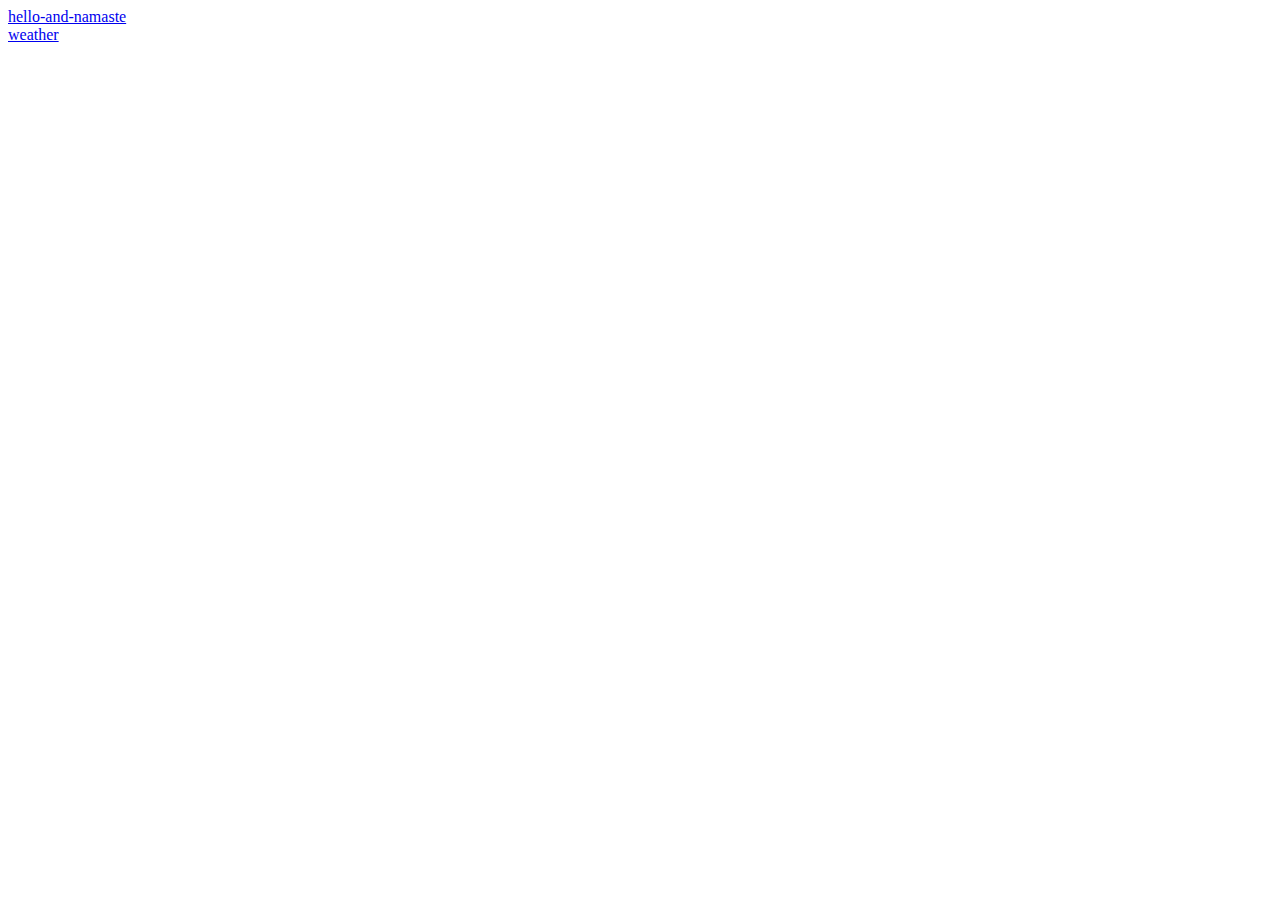
<file: index.html>
<!DOCTYPE html>
<html lang="en">
  <head>
    <meta charset="UTF-8" />
    <meta name="viewport" content="width=device-width, initial-scale=1.0" />
    <title>Document</title>
    <link rel="stylesheet" href="style.css" />
  </head>
  <body>
    <a href="hello-and-namaste/index.html">hello-and-namaste</a>
    <div class="preview" style="background-image: url(./1.png)"></div>
    <a href="weather/index.html">weather</a>
    <div class="preview" style="background-image: url(./2.png)"></div>
  </body>
</html>
</file>
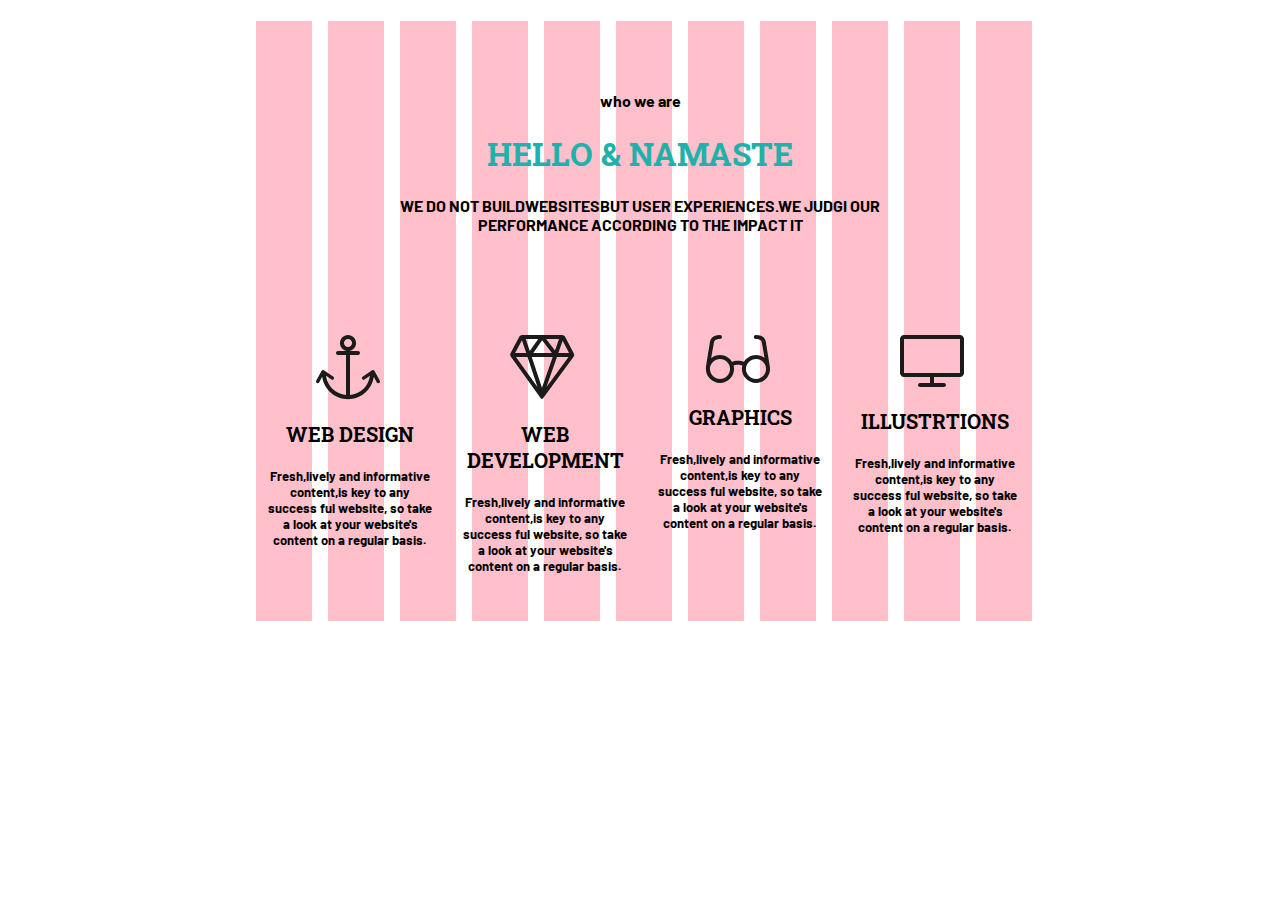
<file: hello-and-namaste/index.html>
<!DOCTYPE html>
<html lang="en">
  <head>
    <meta charset="UTF-8" />
    <meta name="viewport" content="width=device-width, initial-scale=1.0" />
    <title>Document</title>
    <link rel="stylesheet" href="style.css" />
    <link
      href="https://fonts.googleapis.com/css2?family=Roboto+Slab:wght@600&display=swap"
      rel="stylesheet"
    />
    <link
      href="https://fonts.googleapis.com/css2?family=Barlow:ital,wght@1,200&display=swap"
      rel="stylesheet"
    />
  </head>
  <body>
    <div class="wrapper">
      <div class="header">
        <h4>who we are</h4>
        <h1>HELLO & NAMASTE</h1>
        <h3>
          WE DO NOT BUILDWEBSITESBUT USER EXPERIENCES.WE JUDGI OUR PERFORMANCE
          ACCORDING TO THE IMPACT IT
        </h3>
      </div>
      <div class="content">
        <div class="anchor symbol">
          <svg
            xmlns="http://www.w3.org/2000/svg"
            xmlns:xlink="http://www.w3.org/1999/xlink"
            width="66px"
            height="66px"
          >
            <path
              fill-rule="evenodd"
              fill="rgb(27, 27, 27)"
              d="M64.317,48.833 L63.747,49.047 C63.067,49.483 62.231,49.086 61.825,48.388 L58.822,42.812 C56.990,55.609 46.008,65.191 32.999,65.191 C19.983,65.191 9.011,55.607 7.182,42.804 L4.175,48.388 C3.769,49.086 2.933,49.483 2.253,49.047 L1.682,48.833 C1.002,48.395 0.780,47.476 1.186,46.777 L6.328,37.321 C6.335,37.309 6.334,37.295 6.341,37.283 L6.709,36.650 C6.913,36.300 7.236,36.073 7.595,35.988 C7.952,35.900 8.345,35.954 8.683,36.173 L9.299,36.569 C9.311,36.576 9.317,36.587 9.330,36.596 L18.429,42.741 C19.109,43.177 19.331,44.096 18.926,44.796 L18.516,45.247 C18.110,45.946 17.187,45.974 16.507,45.537 L11.072,41.842 C12.364,52.216 20.737,60.174 30.999,61.098 L30.999,21.000 L23.000,21.000 C21.895,21.000 21.000,20.104 21.000,19.000 C21.000,17.895 21.895,17.000 23.000,17.000 L31.107,17.000 C31.124,16.945 31.120,16.883 31.140,16.830 C27.601,15.978 24.969,12.800 24.969,9.000 C24.969,4.547 28.578,0.937 33.032,0.937 C37.485,0.937 41.094,4.547 41.094,9.000 C41.094,12.822 38.432,16.015 34.862,16.846 C34.881,16.894 34.877,16.950 34.892,17.000 L43.000,17.000 C44.104,17.000 45.000,17.895 45.000,19.000 C45.000,20.104 44.104,21.000 43.000,21.000 L34.999,21.000 L34.999,61.098 C45.263,60.174 53.646,52.212 54.934,41.837 L49.493,45.537 C48.813,45.974 47.889,45.946 47.484,45.247 L47.074,44.796 C46.669,44.096 46.891,43.177 47.571,42.741 L56.670,36.596 C56.683,36.587 56.689,36.576 56.701,36.569 L57.317,36.173 C57.655,35.954 58.048,35.900 58.404,35.988 C58.764,36.073 59.087,36.300 59.291,36.650 L59.659,37.283 C59.666,37.295 59.664,37.309 59.672,37.321 L64.814,46.777 C65.220,47.476 64.998,48.395 64.317,48.833 ZM37.094,9.000 C37.094,6.759 35.272,4.937 33.032,4.937 C30.791,4.937 28.969,6.759 28.969,9.000 C28.969,11.240 30.791,13.062 33.032,13.062 C35.272,13.062 37.094,11.240 37.094,9.000 Z"
            />
          </svg>
          <h2>WEB DESIGN</h2>
          <h5>
            Fresh,lively and informative content,is key to any success ful
            website, so take a look at your website's content on a regular
            basis.
          </h5>
        </div>
        <div class="diamond symbol">
          <svg
            xmlns="http://www.w3.org/2000/svg"
            xmlns:xlink="http://www.w3.org/1999/xlink"
            width="65px"
            height="66px"
          >
            <path
              fill-rule="evenodd"
              fill="rgb(27, 27, 27)"
              d="M63.581,22.849 L33.087,64.365 C32.762,64.806 32.338,65.027 31.915,65.027 C31.487,65.027 31.059,64.800 30.737,64.351 L0.735,22.529 C0.094,21.634 -0.009,20.109 0.508,19.138 L9.227,2.746 C9.745,1.775 11.067,0.980 12.167,0.980 L31.928,0.980 C31.946,0.979 31.963,0.973 31.981,0.972 C32.003,0.972 32.024,0.979 32.046,0.980 L52.167,0.980 C53.266,0.980 54.585,1.777 55.094,2.751 L63.837,19.466 C64.346,20.441 64.231,21.962 63.581,22.849 ZM58.525,22.976 L46.952,22.976 L36.462,53.011 L58.525,22.976 ZM31.962,53.761 L42.713,22.976 L21.746,22.976 L31.962,53.761 ZM41.931,18.976 L32.122,6.345 L23.329,18.976 L41.931,18.976 ZM27.475,52.943 L17.530,22.976 L5.978,22.976 L27.475,52.943 ZM11.946,6.151 L5.125,18.976 L16.202,18.976 L11.946,6.151 ZM19.785,17.068 L28.200,4.980 L15.773,4.980 L19.785,17.068 ZM36.126,4.980 L45.006,16.412 L48.998,4.980 L36.126,4.980 ZM52.640,6.689 L48.349,18.976 L59.066,18.976 L52.640,6.689 Z"
            />
          </svg>
          <h2>WEB DEVELOPMENT</h2>
          <h5>
            Fresh,lively and informative content,is key to any success ful
            website, so take a look at your website's content on a regular
            basis.
          </h5>
        </div>
        <div class="glasses symbol">
          <svg
            xmlns="http://www.w3.org/2000/svg"
            xmlns:xlink="http://www.w3.org/1999/xlink"
            width="66px"
            height="49px"
          >
            <path
              fill-rule="evenodd"
              fill="rgb(27, 27, 27)"
              d="M65.010,34.358 C65.019,34.565 65.041,34.768 65.041,34.977 C65.041,42.686 58.791,48.936 51.082,48.936 C43.373,48.936 36.914,42.686 36.914,34.977 C36.914,33.789 37.084,32.642 37.372,31.541 C36.508,31.235 34.989,30.833 32.978,30.833 C30.918,30.833 29.436,31.274 28.615,31.603 C28.884,32.685 29.043,33.812 29.043,34.977 C29.043,42.686 22.793,48.936 15.084,48.936 C7.375,48.936 0.916,42.686 0.916,34.977 C0.916,34.684 0.943,34.397 0.961,34.108 C0.923,33.928 0.900,33.742 0.914,33.549 C0.975,32.684 4.027,13.717 4.537,10.661 C4.586,10.368 4.625,10.055 4.668,9.727 C5.061,6.655 5.795,0.938 15.010,0.938 C16.115,0.938 17.010,1.833 17.010,2.938 C17.010,4.043 16.115,4.938 15.010,4.938 C9.314,4.938 9.014,7.276 8.635,10.237 C8.586,10.616 8.539,10.979 8.482,11.317 C8.244,12.754 7.146,18.507 6.219,24.133 C8.662,22.188 11.755,21.018 15.084,21.018 C20.207,21.018 24.673,23.787 27.101,27.901 C28.321,27.404 30.294,26.833 32.978,26.833 C35.701,26.833 37.739,27.399 38.940,27.853 C41.437,23.765 45.979,21.018 51.082,21.018 C54.260,21.018 57.181,22.092 59.527,23.881 C58.612,18.326 57.552,12.725 57.318,11.317 C57.262,10.979 57.215,10.616 57.166,10.237 C56.787,7.276 56.486,4.938 50.791,4.938 C49.686,4.938 48.791,4.043 48.791,2.938 C48.791,1.833 49.686,0.938 50.791,0.938 C60.006,0.938 60.740,6.655 61.133,9.727 C61.176,10.055 61.215,10.368 61.264,10.661 C61.773,13.717 65.025,32.809 65.086,33.675 C65.103,33.912 65.071,34.141 65.010,34.358 ZM15.084,25.018 C9.572,25.018 4.916,29.579 4.916,34.977 C4.916,40.376 9.572,44.936 15.084,44.936 C20.576,44.936 25.043,40.469 25.043,34.977 C25.043,29.485 20.576,25.018 15.084,25.018 ZM61.014,34.438 C60.955,34.286 60.910,34.127 60.898,33.960 C60.873,33.609 60.839,33.225 60.798,32.816 C59.808,28.361 55.831,25.018 51.082,25.018 C45.570,25.018 40.914,29.579 40.914,34.977 C40.914,40.376 45.570,44.936 51.082,44.936 C56.574,44.936 61.041,40.469 61.041,34.977 C61.041,34.795 61.023,34.618 61.014,34.438 Z"
            />
          </svg>
          <h2>GRAPHICS</h2>
          <h5>
            Fresh,lively and informative content,is key to any success ful
            website, so take a look at your website's content on a regular
            basis.
          </h5>
        </div>
        <div class="monitor symbol">
          <svg
            xmlns="http://www.w3.org/2000/svg"
            xmlns:xlink="http://www.w3.org/1999/xlink"
            width="64px"
            height="53px"
          >
            <path
              fill-rule="evenodd"
              fill="rgb(27, 27, 27)"
              d="M60.000,42.987 L34.000,42.987 L34.000,49.000 L44.000,49.000 C45.105,49.000 46.000,49.895 46.000,51.000 C46.000,52.104 45.105,52.999 44.000,52.999 L20.000,52.999 C18.895,52.999 18.000,52.104 18.000,51.000 C18.000,49.895 18.895,49.000 20.000,49.000 L30.000,49.000 L30.000,42.987 L4.000,42.987 C1.801,42.987 -0.000,41.187 -0.000,38.987 L-0.000,4.976 C-0.000,2.777 1.801,0.976 4.000,0.976 L60.000,0.976 C62.199,0.976 64.000,2.777 64.000,4.976 L64.000,38.987 C64.000,41.187 62.199,42.987 60.000,42.987 ZM60.000,4.976 L4.000,4.976 L4.000,38.987 L60.000,38.987 L60.000,4.976 Z"
            />
          </svg>
          <h2>ILLUSTRTIONS</h2>
          <h5>
            Fresh,lively and informative content,is key to any success ful
            website, so take a look at your website's content on a regular
            basis.
          </h5>
        </div>
      </div>
    </div>
  </body>
</html>
</file>
<file: style.css>
.preview {
  height: 200px;
  width: 200px;
  background-size: cover;
  background-position: center;
  display: none;
}
a:hover + .preview {
  display: block;
}
a {
  display: block;
}
</file>
<file: hello-and-namaste/style.css>
body {
  margin: 0;
}

.wrapper {
  margin: 0 auto;
  width: 800px;
  height: 600px;
  background: repeating-linear-gradient(
    90deg,
    white,
    white 2%,
    pink 2%,
    pink 9%
  );
  font-family: "Roboto Slab", serif;
}
.content {
  display: flex;
}
h4 {
  text-align: center;
  padding-top: 70px;
  font-family: "Barlow", sans-serif;
}
h1 {
  text-align: center;
  color: lightseagreen;
  font-family: "Roboto Slab", serif;
}
h3 {
  font-family: "Barlow", sans-serif;
  margin: 0 150px;
  text-align: center;
  font-size: medium;
}

h5 {
  font-family: "Barlow", sans-serif;
  font-size: small;
  text-align: center;
}

h2 {
  font-size: 20px;
  text-align: center;
}
.symbol {
  width: 170px;
  margin-left: 25px;
  margin-top: 100px;
}
svg {
  margin-left: 50px;
}

.symbol:hover {
  background-color: rgba(32, 178, 170, 0.8);
  color: white;
}
path:hover {
  fill: rgb(255, 255, 255);
}
</file>
